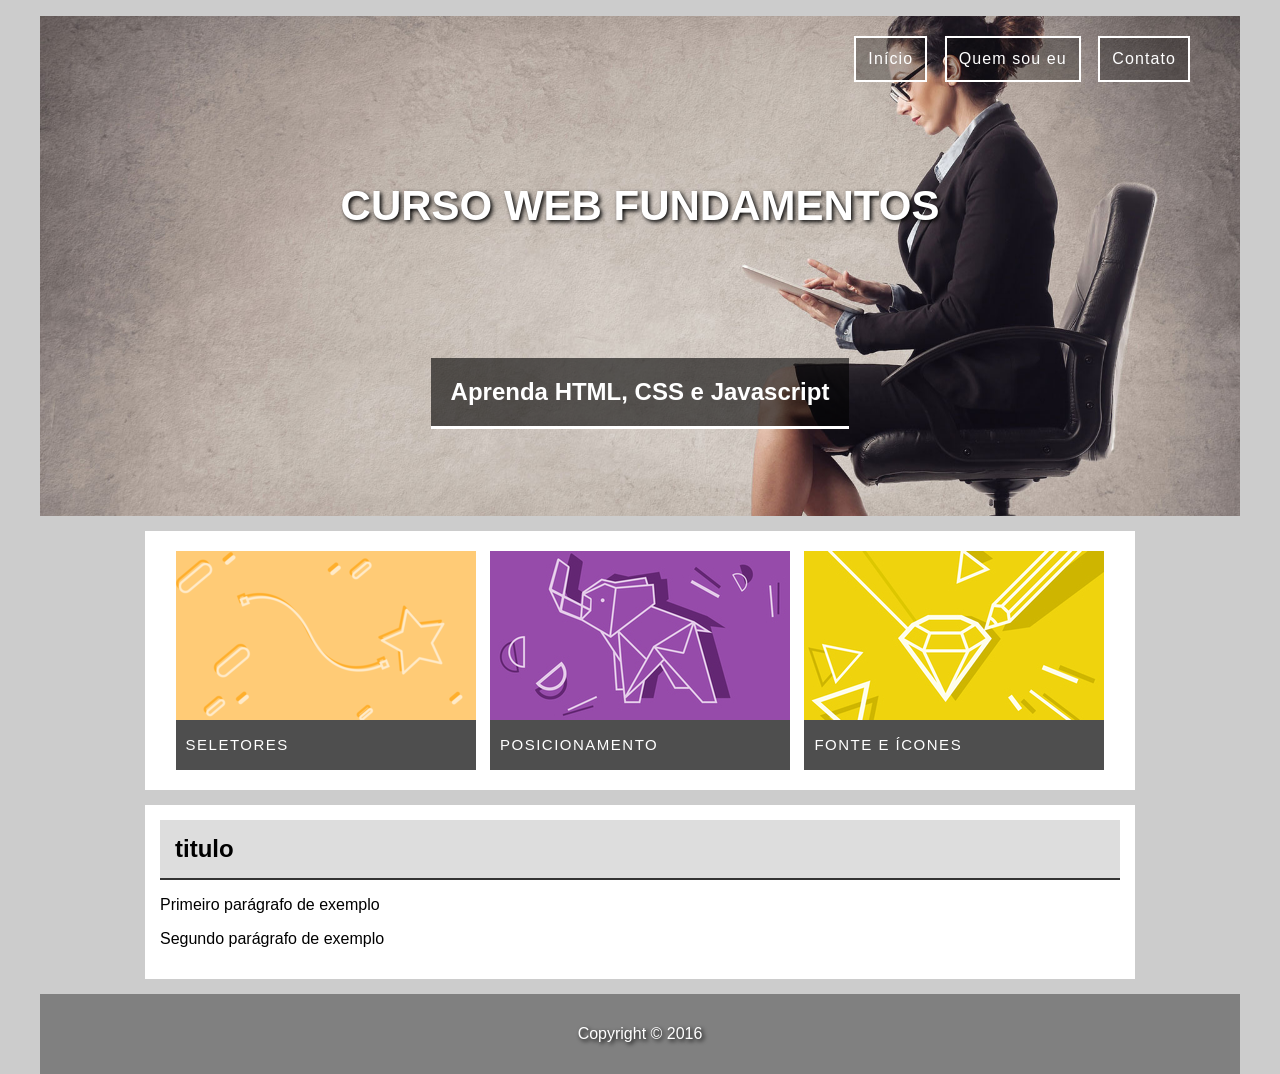
<file: index.html>
<!DOCTYPE html>
<html lang="en">
<head>
    <meta charset="UTF-8">
    <meta name="viewport" content="width=device-width, initial-scale=1.0">
    <meta http-equiv="X-UA-Compatible" content="ie=edge">
    <link rel="stylesheet" href="index.css">
    <title>Document</title>
</head>
<body>
    <header class="principal">
        <nav class="menu">
            <ul>
                <li><a href="#">Início</a></li>
                <li><a href="#">Quem sou eu</a></li>
                <li><a href="#">Contato</a></li>
            </ul>
        </nav>
        <div class="principal-content">
            <h1>Curso web Fundamentos</h1>

            <h2><a href="#">Aprenda HTML, CSS e Javascript</a></h2>
        </div>
    </header>

    <main>
        <section class="conteudo"> 
            <div class="centralizar"> 
                <figure class="card">
                    <img src="Imagens/card_01.png" alt="Seleteros de Css">
                    <figcaption>Seletores</figcaption>
                </figure>
                <figure class="card">
                    <img src="Imagens/card_02.jpg" alt="Posicionamento no Css">
                    <figcaption>Posicionamento</figcaption>
                </figure>
                <figure class="card">
                    <img src="Imagens/card_03.jpg" alt="Imagens no Css">
                    <figcaption>Fonte e Ícones</figcaption>
                </figure>
            </div>    
        </section>
            
        <article class="conteudo">
            <h1>titulo</h1>

            <p>Primeiro parágrafo de exemplo</p>
            <p>Segundo parágrafo de exemplo</p>
        </article>
    </main>

    <footer class="rodape">
        Copyright &copy 2016
    </footer>
    
</body>
</html>
</file>
<file: index.css>
body{
    margin: auto;
    width: 1200px;
    font-family: Helvetica, sans-serif;
    background: #ccc;
}

img{
	display: block;
}

.principal{
    background-image: url(Imagens/bg-1.jpg);
    background-position: right center;
    background-size: cover;
    height: 500px;
}

.menu ul{
    text-align:right;
    padding: 20px 50px 0 0;
}

.menu li{
    display: inline-block;
    margin-left: 13px;
}

.menu a{
    display: block;
    padding: 12px;
    text-decoration: none;
    border: 2px solid white;
    color: white;
    letter-spacing: 1.1px;
    background-color: rgba(0, 0, 0, 0.3);
    transition: 0.4s ease-in-out;
}

.menu a:hover{
    background-color: rgba(0, 0, 0, 0.7);
    transform: scale(1.1);
    transition: 0.5s ease-in-out;
}

.principal-content{
    text-align: center;
    margin-top: 100px;
    color: white;
}

.principal-content h1{
    font-size: 42px;
    text-transform: uppercase;
    text-shadow: 2px 2px 4px black;
}

.principal-content a{
    margin-top: 100px;
    display: inline-block;
    background-color:rgba(0, 0, 0, 0.6);
    border-bottom: 3px solid #fff;
    padding: 20px;
    color: inherit;
    text-decoration: none;
    transition: 0.4s ease-in-out;
}
.principal-content a:hover{
    background-color: rgba(0, 0, 0, 0.7);
    transform: scale(1.1);
    transition: 0.5s ease-in-out;
}

.conteudo{
    display: block;
    background-color: white;
    overflow: auto;
    padding: 15px;
    margin: 15px auto;
    width: 80%;
}

.centralizar{
    display: block;
    text-align: center;
}

.card{
    display: inline-block;
    background: #fff;
    padding: 5px; 
    margin: auto;
}

.card figcaption{    
    text-align: left;
    background-color: rgb(78, 78, 78);
    color: white;
    line-height: 50px;
    padding-left: 10px;
    text-transform: uppercase;
    letter-spacing: 1.5px;
    font-size: 15px;
}

.conteudo h1{
    margin: 0;
    padding: 15px;
    background: rgb(221, 221, 221);
    border-bottom: 2px solid #333;
}

.rodape{
    background: grey;
    line-height: 80px;
    text-align: center;
    color: white;
    text-shadow: 2px 2px 4px black;
}
</file>
<file: pratica_layout/index.css>
body{
    margin: auto;
    width: 1200px;
    font-family: Helvetica, sans-serif;
    background: #ccc;
}

img{
	display: block;
}

.principal{
    background-image: url(Imagens/bg-1.jpg);
    background-position: right center;
    background-size: cover;
    height: 500px;
}

.menu ul{
    text-align:right;
    padding: 20px 50px 0 0;
}

.menu li{
    display: inline-block;
    margin-left: 13px;
}

.menu a{
    display: block;
    padding: 12px;
    text-decoration: none;
    border: 2px solid white;
    color: white;
    letter-spacing: 1.1px;
    background-color: rgba(0, 0, 0, 0.3);
    transition: 0.4s ease-in-out;
}

.menu a:hover{
    background-color: rgba(0, 0, 0, 0.7);
    transform: scale(1.1);
    transition: 0.5s ease-in-out;
}

.principal-content{
    text-align: center;
    margin-top: 100px;
    color: white;
}

.principal-content h1{
    font-size: 42px;
    text-transform: uppercase;
    text-shadow: 2px 2px 4px black;
}

.principal-content a{
    margin-top: 100px;
    display: inline-block;
    background-color:rgba(0, 0, 0, 0.6);
    border-bottom: 3px solid #fff;
    padding: 20px;
    color: inherit;
    text-decoration: none;
    transition: 0.4s ease-in-out;
}
.principal-content a:hover{
    background-color: rgba(0, 0, 0, 0.7);
    transform: scale(1.1);
    transition: 0.5s ease-in-out;
}

.conteudo{
    display: block;
    background-color: white;
    overflow: auto;
    padding: 15px;
    margin: 15px auto;
    width: 80%;
}

.centralizar{
    display: block;
    text-align: center;
}

.card{
    display: inline-block;
    background: #fff;
    padding: 5px; 
    margin: auto;
}

.card figcaption{    
    text-align: left;
    background-color: rgb(78, 78, 78);
    color: white;
    line-height: 50px;
    padding-left: 10px;
    text-transform: uppercase;
    letter-spacing: 1.5px;
    font-size: 15px;
}

.conteudo h1{
    margin: 0;
    padding: 15px;
    background: rgb(221, 221, 221);
    border-bottom: 2px solid #333;
}

.rodape{
    background: grey;
    line-height: 80px;
    text-align: center;
    color: white;
    text-shadow: 2px 2px 4px black;
}
</file>
